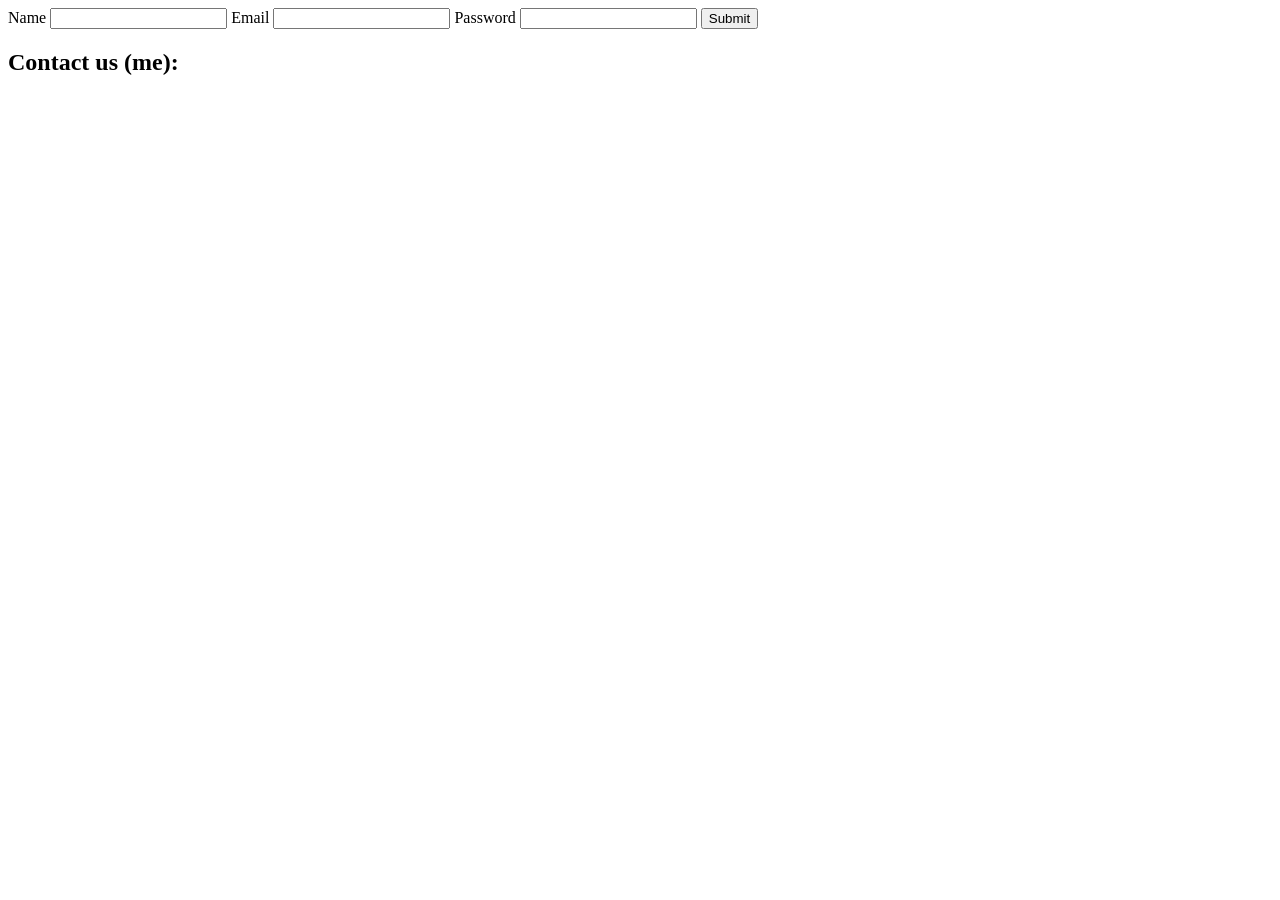
<file: index.html>
<!DOCTYPE html>
<html lang="en">
  <head>
    <meta charset="UTF-8" />
    <meta name="viewport" content="width=device-width, initial-scale=1.0" />
    <title>Document</title>
    <link rel="stylesheet" href="/css/style.css" />
    <script src="./js/script.js" defer></script>
  </head>
  <body>
    <form id="uwu">
      <label for="name">Name</label>
      <input name="name" />
      <label for="email">Email</label>
      <input type="email" name="email" required />
      <label for="password">Password</label>
      <input type="password" name="password" required />
      <button type="submit">Submit</button>
    </form>
    <footer>
      <h2>Contact us (me):</h2>
    </footer>
  </body>
</html>
</file>
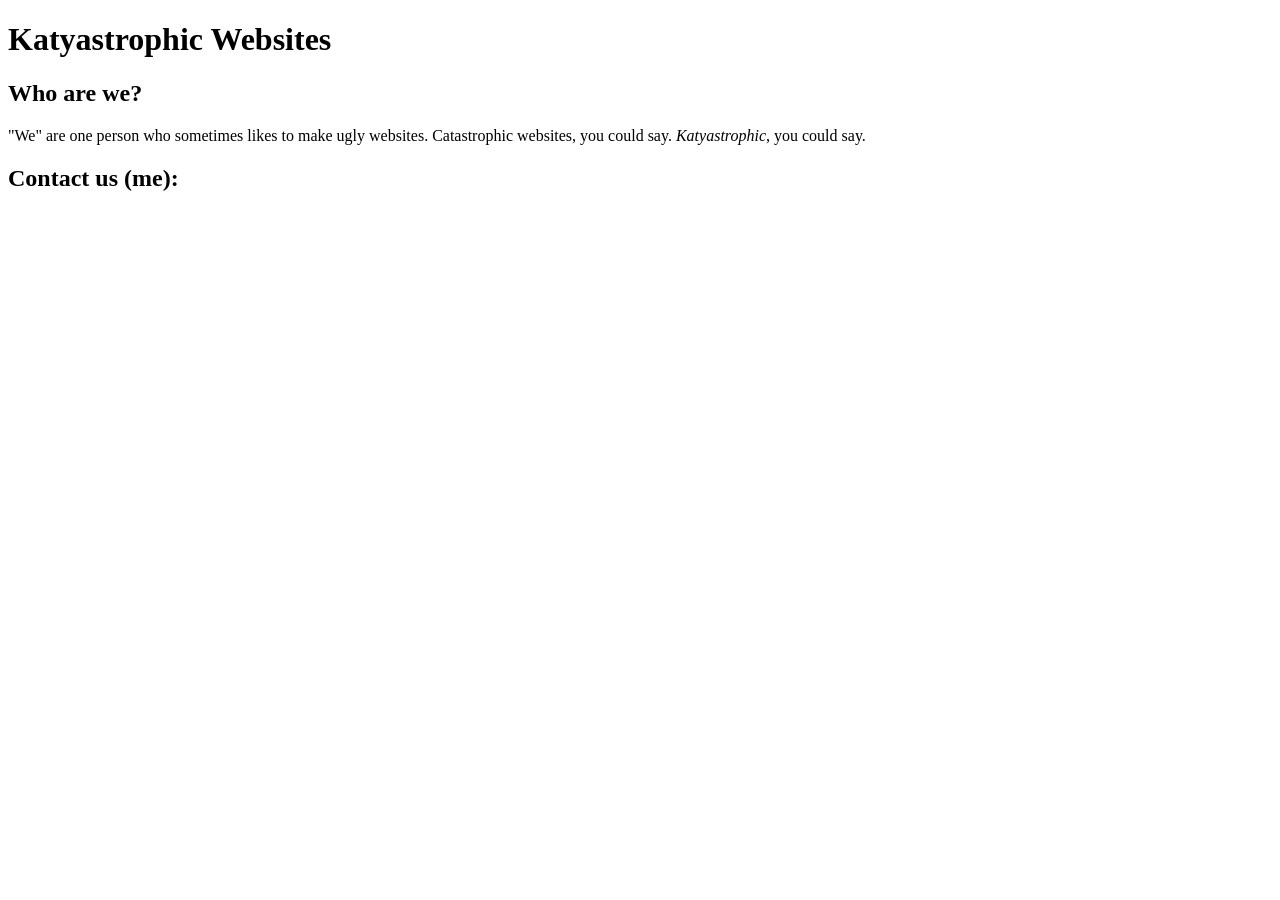
<file: html/index.html>
<!DOCTYPE html>
<html lang="en">
  <head>
    <meta charset="UTF-8" />
    <meta name="viewport" content="width=device-width, initial-scale=1.0" />
    <title>Document</title>
    <link rel="stylesheet" href="/css/style.css" />
  </head>
  <body>
    <h1>Katyastrophic Websites</h1>
    <div>
      <h2>Who are we?</h2>
      <p>
        "We" are one person who sometimes likes to make ugly websites.
        Catastrophic websites, you could say. <i>Katyastrophic</i>, you could
        say.
      </p>
    </div>

    <footer>
      <h2>Contact us (me):</h2>
    </footer>
  </body>
</html>
</file>
<file: css/style.css>
.container {
  display: grid;
  grid-template-columns: 1fr 1fr 1fr;
  grid-template-rows: 1fr 1fr;
  grid-gap: 10px;
  grid-auto-rows: 100px;
  grid-auto-flow: column;
}

.box {
  background-color: red;
}
</file>
